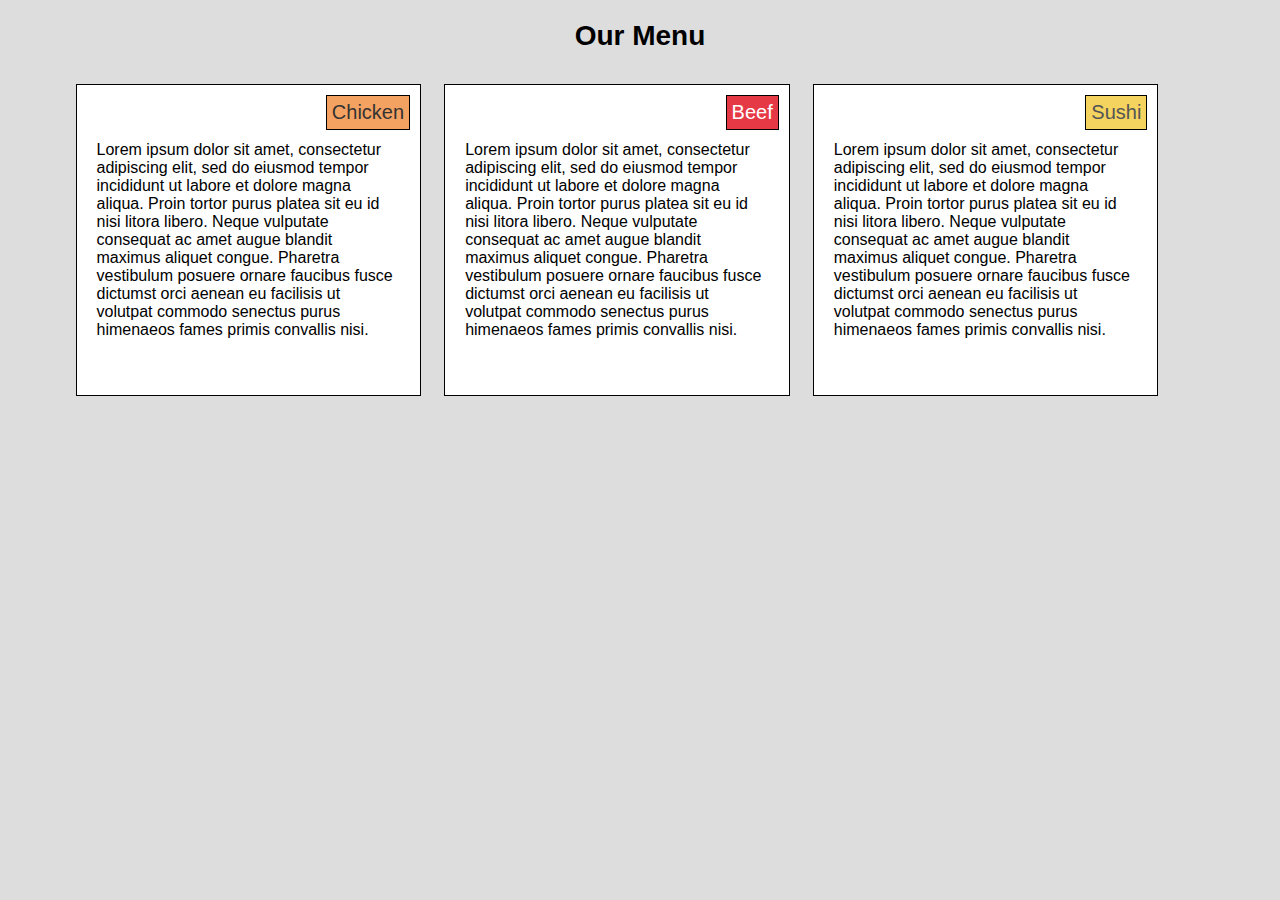
<file: module2-assignment/index.html>
<!DOCTYPE html>
<html lang="en">
<head>
    <meta charset="UTF-8">
    <meta name="viewport" content="width=device-width, initial-scale=1.0">
    <title>Responsive Layout</title>
    <link rel="stylesheet" href="css/styles.css">
</head>
<body>
    <h1>Our Menu</h1>
    <div class="container">
        <div class="section"> 
            <div class="section-title" id="chicken">Chicken</div>
            <p>Lorem ipsum dolor sit amet, consectetur adipiscing elit, sed do eiusmod tempor incididunt ut labore et dolore magna aliqua. Proin tortor purus platea sit eu id nisi litora libero. Neque vulputate consequat ac amet augue blandit maximus aliquet congue. Pharetra vestibulum posuere ornare faucibus fusce dictumst orci aenean eu facilisis ut volutpat commodo senectus purus himenaeos fames primis convallis nisi.</p>
        </div>
        <div class="section">
            <div class="section-title" id="beef">Beef</div>
            <p>Lorem ipsum dolor sit amet, consectetur adipiscing elit, sed do eiusmod tempor incididunt ut labore et dolore magna aliqua. Proin tortor purus platea sit eu id nisi litora libero. Neque vulputate consequat ac amet augue blandit maximus aliquet congue. Pharetra vestibulum posuere ornare faucibus fusce dictumst orci aenean eu facilisis ut volutpat commodo senectus purus himenaeos fames primis convallis nisi.</p>
        </div>
        <div class="section">
            <div class="section-title" id="sushi">Sushi</div>
            <p>Lorem ipsum dolor sit amet, consectetur adipiscing elit, sed do eiusmod tempor incididunt ut labore et dolore magna aliqua. Proin tortor purus platea sit eu id nisi litora libero. Neque vulputate consequat ac amet augue blandit maximus aliquet congue. Pharetra vestibulum posuere ornare faucibus fusce dictumst orci aenean eu facilisis ut volutpat commodo senectus purus himenaeos fames primis convallis nisi.</p>
        </div>
    </div>
</body>
</html>
</file>
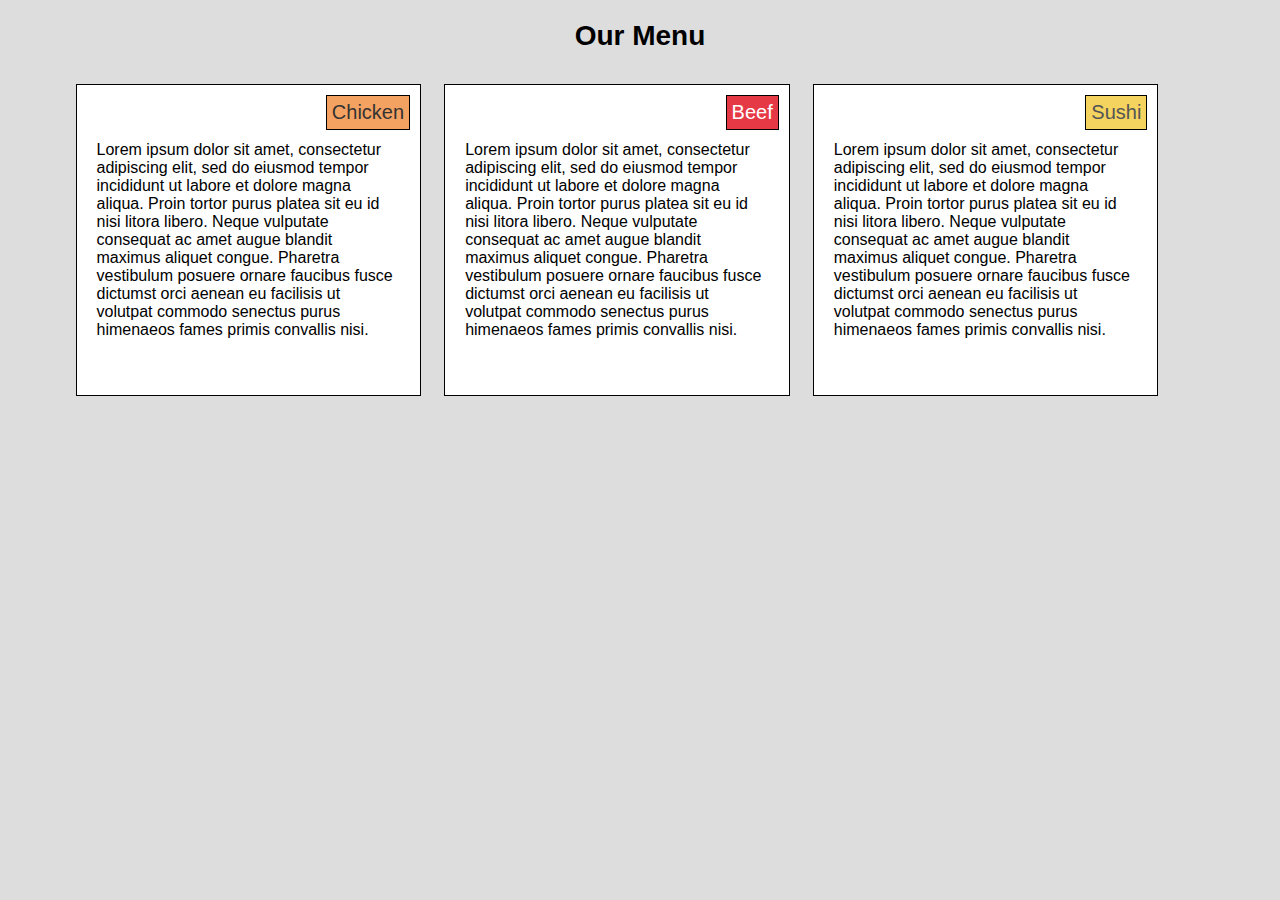
<file: module2-solution/index.html>
<!DOCTYPE html>
<html lang="en">
<head>
    <meta charset="UTF-8">
    <meta name="viewport" content="width=device-width, initial-scale=1.0">
    <title>Responsive Layout</title>
    <link rel="stylesheet" href="css/styles.css">
</head>
<body>
    <h1>Our Menu</h1>
    <div class="container">
        <div class="section"> 
            <div class="section-title" id="chicken">Chicken</div>
            <p>Lorem ipsum dolor sit amet, consectetur adipiscing elit, sed do eiusmod tempor incididunt ut labore et dolore magna aliqua. Proin tortor purus platea sit eu id nisi litora libero. Neque vulputate consequat ac amet augue blandit maximus aliquet congue. Pharetra vestibulum posuere ornare faucibus fusce dictumst orci aenean eu facilisis ut volutpat commodo senectus purus himenaeos fames primis convallis nisi.</p>
        </div>
        <div class="section">
            <div class="section-title" id="beef">Beef</div>
            <p>Lorem ipsum dolor sit amet, consectetur adipiscing elit, sed do eiusmod tempor incididunt ut labore et dolore magna aliqua. Proin tortor purus platea sit eu id nisi litora libero. Neque vulputate consequat ac amet augue blandit maximus aliquet congue. Pharetra vestibulum posuere ornare faucibus fusce dictumst orci aenean eu facilisis ut volutpat commodo senectus purus himenaeos fames primis convallis nisi.</p>
        </div>
        <div class="section">
            <div class="section-title" id="sushi">Sushi</div>
            <p>Lorem ipsum dolor sit amet, consectetur adipiscing elit, sed do eiusmod tempor incididunt ut labore et dolore magna aliqua. Proin tortor purus platea sit eu id nisi litora libero. Neque vulputate consequat ac amet augue blandit maximus aliquet congue. Pharetra vestibulum posuere ornare faucibus fusce dictumst orci aenean eu facilisis ut volutpat commodo senectus purus himenaeos fames primis convallis nisi.</p>
        </div>
    </div>
</body>
</html>
</file>
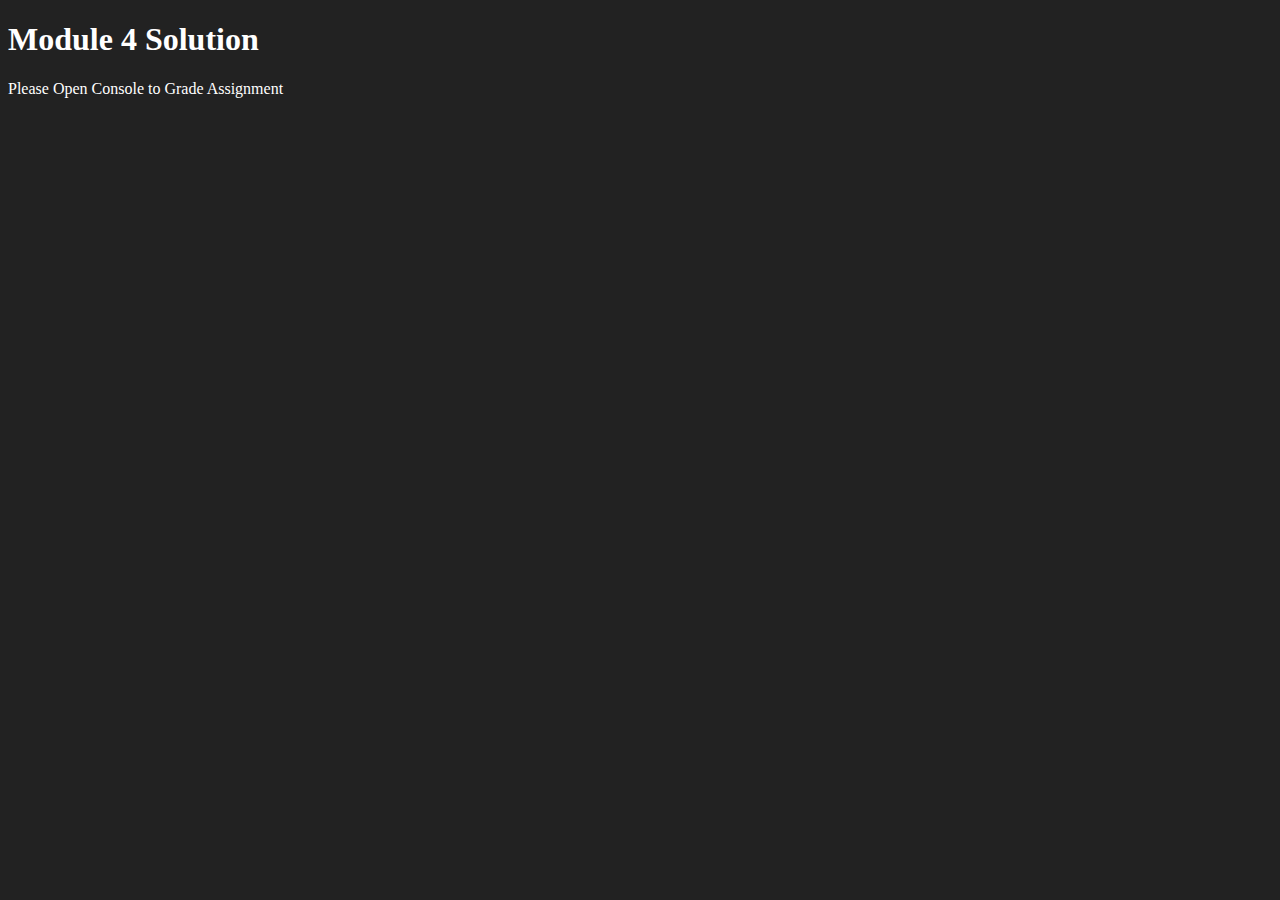
<file: module4-solution/index.html>
<!DOCTYPE html>
<html>
<head>
  <meta charset="utf-8">
  <title>Module 4 Solution</title>
  <script>
    var names = []; // DO NOT REMOVE
  </script>
  <script src="SpeakHello.js"></script>
  <script src="SpeakGoodBye.js"></script>
  <script src="script.js"></script>
</head>
<body style="background-color: #222; color: white;">
  <h1>Module 4 Solution</h1>
  <p>Please Open Console to Grade Assignment</p>
</body>
</html>
</file>
<file: module2-assignment/css/styles.css>
/* Base Styles */
* {
    box-sizing: border-box;
}
body {
    margin: 0;
    font-family: 'Arial', sans-serif;
    background: #ddd;
}
h1 {
    text-align: center;
    font-size: 175%;
    margin: 20px 0;

}
.container {
    width: 90%;
    max-width: 1200px;
    margin: auto;
}
.section {
    border: 1px solid black;
    background-color: #fff;
    padding: 40px 20px;
    position: relative;
    margin: 10px auto;
}
.section-title {
    position: absolute;
    top: 10px;
    right: 10px;
    padding: 5px;
    background-color: #444;
    color: white;
    border: 1px solid black;
    font-size: 125%;
}
#chicken {
    background-color: #f4a261;
    color: #333;
}
#beef {
    background-color: #e63946;
}
#sushi {
    background-color: #f4d35e;
    color: #555;
}

/* Desktop view */
@media (min-width: 992px) {
    .section {
        width: 30%;
        float: left;
        margin: 1%;
    }
}

/* Tablet view */
@media (min-width: 768px) and (max-width: 991.99px) {   /* I used .99 because otherwise it was not well formatted between 991px and 992px */
    .section {
        width: 48%;
        float: left;
        margin: 1%;
    }
    .section:nth-child(3) {
        width: 98%;
        margin-left: 1%;
        margin-right: 1%;
        clear: both;
    }
}

/* Mobile view */
@media (max-width: 767px) {
    .section {
        width: 100%;
        clear: both;
    }
}
</file>
<file: module2-solution/css/styles.css>
/* Base Styles */
* {
    box-sizing: border-box;
}
body {
    margin: 0;
    font-family: 'Arial', sans-serif;
    background: #ddd;
}
h1 {
    text-align: center;
    font-size: 175%;
    margin: 20px 0;

}
.container {
    width: 90%;
    max-width: 1200px;
    margin: auto;
}
.section {
    border: 1px solid black;
    background-color: #fff;
    padding: 40px 20px;
    position: relative;
    margin: 10px auto;
}
.section-title {
    position: absolute;
    top: 10px;
    right: 10px;
    padding: 5px;
    background-color: #444;
    color: white;
    border: 1px solid black;
    font-size: 125%;
}
#chicken {
    background-color: #f4a261;
    color: #333;
}
#beef {
    background-color: #e63946;
}
#sushi {
    background-color: #f4d35e;
    color: #555;
}

/* Desktop view */
@media (min-width: 992px) {
    .section {
        width: 30%;
        float: left;
        margin: 1%;
    }
}

/* Tablet view */
@media (min-width: 768px) and (max-width: 991.99px) {   /* I used .99 because otherwise it was not well formatted between 991px and 992px */
    .section {
        width: 48%;
        float: left;
        margin: 1%;
    }
    .section:nth-child(3) {
        width: 98%;
        margin-left: 1%;
        margin-right: 1%;
        clear: both;
    }
}

/* Mobile view */
@media (max-width: 767px) {
    .section {
        width: 100%;
        clear: both;
    }
}
</file>
